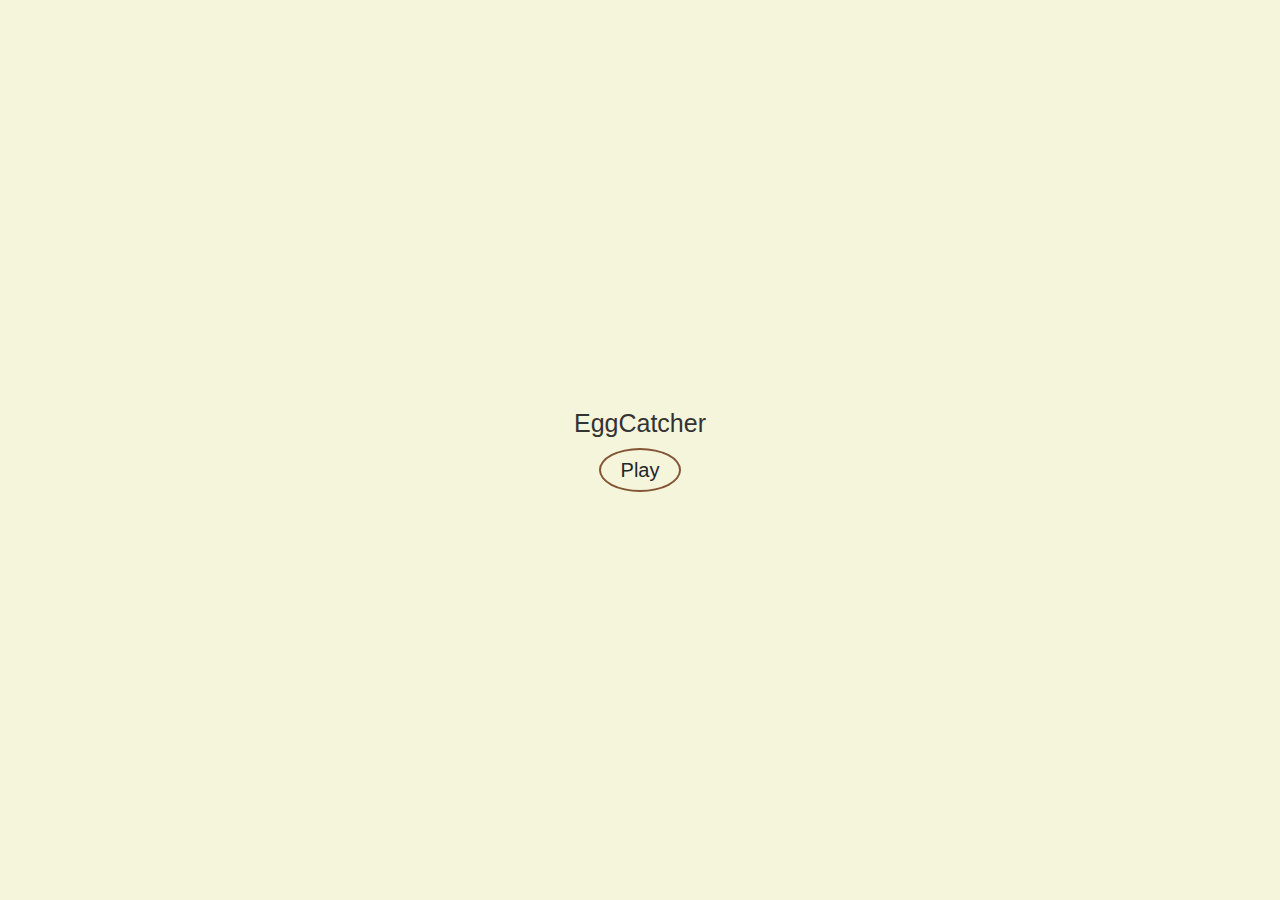
<file: index.html>
<!DOCTYPE html>
<html lang="en">
<head>
    <meta charset="UTF-8">
    <meta name="viewport" content="width=device-width, initial-scale=1.0">
    <meta http-equiv="X-UA-Compatible" content="ie=edge">
    <meta name="author" content="Arvinth Chandrasekaran , Ajith C">
    <title>Egg Catcher</title>
    <link rel="stylesheet" href="css/style.css">
    <link rel="stylesheet" href="https://stackpath.bootstrapcdn.com/bootstrap/4.3.1/css/bootstrap.min.css" 
    integrity="sha384-ggOyR0iXCbMQv3Xipma34MD+dH/1fQ784/j6cY/iJTQUOhcWr7x9JvoRxT2MZw1T" 
    crossorigin="anonymous">
</head>

<body>
            <div id="home">
                <h1>EggCatcher</h1>
                <a class="btn" id="btn" href="./html/game.html">Play</a>
            </div>
        </div>
</body>
</html>
</file>
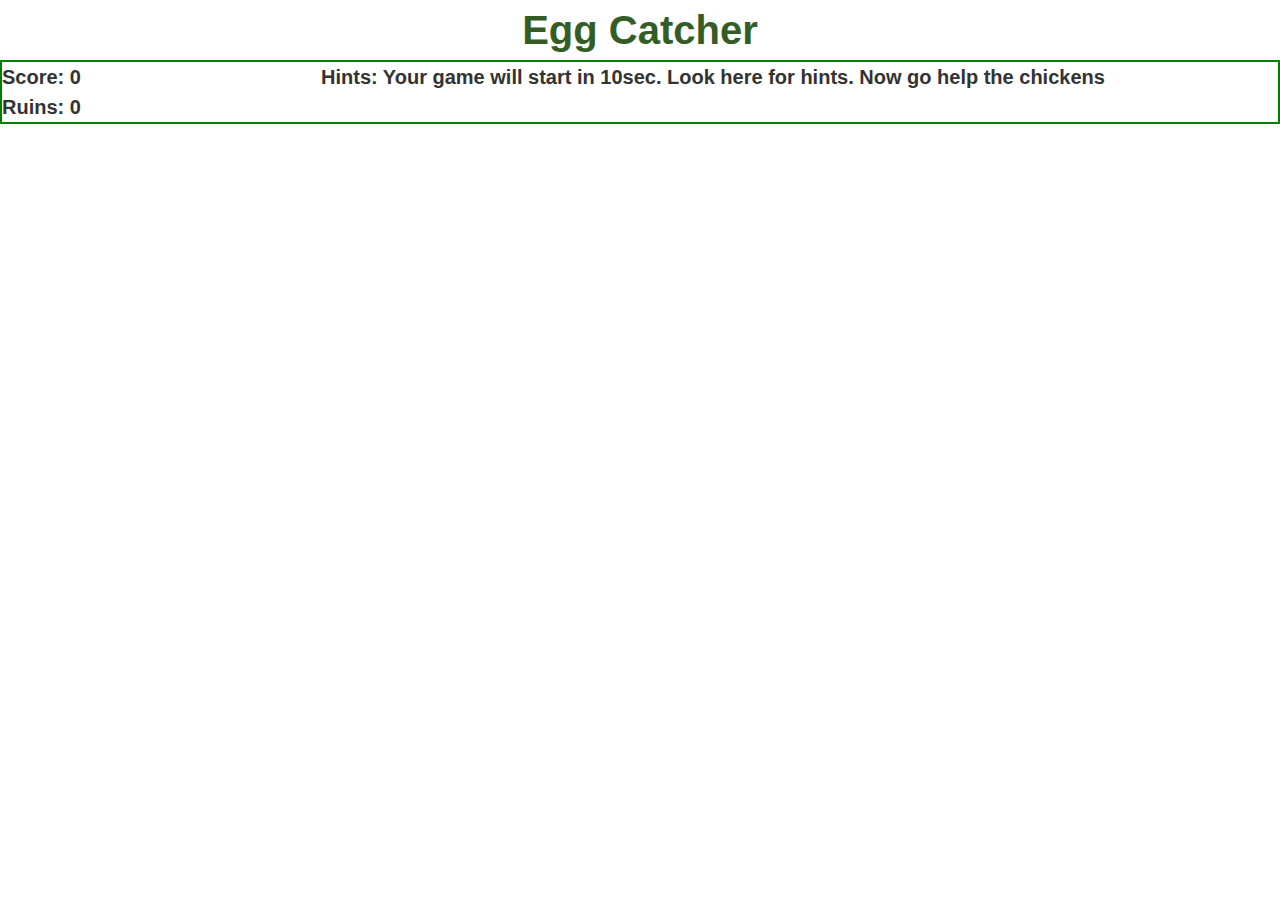
<file: html/game.html>
<!DOCTYPE html>
<html lang="en">
<head>
    <meta charset="UTF-8">
    <meta name="viewport" content="width=device-width, initial-scale=1.0">
    <meta http-equiv="X-UA-Compatible" content="ie=edge">
    <title>Egg Catcher</title>
    <link rel="stylesheet" href="../css/style.css">
    <link rel="stylesheet" href="https://stackpath.bootstrapcdn.com/bootstrap/4.3.1/css/bootstrap.min.css" 
    integrity="sha384-ggOyR0iXCbMQv3Xipma34MD+dH/1fQ784/j6cY/iJTQUOhcWr7x9JvoRxT2MZw1T" 
    crossorigin="anonymous">
</head>

<body>
    <div id="titleColumn">Egg Catcher</div>
    <div class="container-fluid" id="scoreColumn">
        <div class="row">
            <div class="col-3">
                <div class="d-flex flex-column justify-content-between">
                    <div class="text" >Score: <span id="score">0</span></div>
                    <div class="text" >Ruins: <span id="ruins">0</span></div>
                </div>
            </div>
            <div class="col text">Hints: <span id="hint">Your game will start in 10sec. Look here for hints. Now go help the chickens</span></div>
            <div class="col-11 text" style="text-align: end"><span id="timer"></span> </div>
        </div>
    </div>
    <div>
        <canvas onmousemove="coords(event)" id="canvasColumn"></canvas>
    </div>
    <script src="../js/app.js"></script>
</body>
</html>
</file>
<file: css/style.css>
:root{
    font-size: 62.5%;
}
*{
    box-sizing: border-box;
    font-family: Arial, Helvetica, sans-serif;
    margin: 0% !important;
    padding: 0% !important;
    color: #333;
}
#titleColumn{
    width: 100%;
    height: auto;
    text-align: center;
    font-size: 4rem;
    color: #345c25;
    font-weight: bolder;
    /* text-shadow: .2rem .2rem 0 rgba(86, 185, 235, 5); */
    /* background-color: #f8a978; */
}
#scoreColumn{
    border : 2px solid green;
    height: auto;
    align-content: center;
    align-items: center;
}
.text{
    font-size: 2rem;
    padding-left: 1rem;
    /* align-self: center;  */
    justify-content: center;
    /* background-color: azure; */
    height: auto;
    padding: 1rem;
    font-weight: bold;
}
#hint{
    /* text-shadow: .1rem .1rem 0 #905ab4; */
    justify-content: center;
    justify-items: center;
    align-self: center;
}
#home{
    font-size: 500rem !important;
    /* width: 100%; */
    height: 100vh;
    display: flex;
    flex-direction: column;
    justify-content: center;
    justify-items: stretch;
    align-items: center;
    background-color: beige;
}
#btn{
    border: 2px solid #835535;
    border-radius: 50% 50%  ;
    padding:.5rem 2rem !important;
    margin-top: 1rem !important;
    font-size: 2rem;
    /* background-color: #835535; */
    /* color: g; */
</file>
